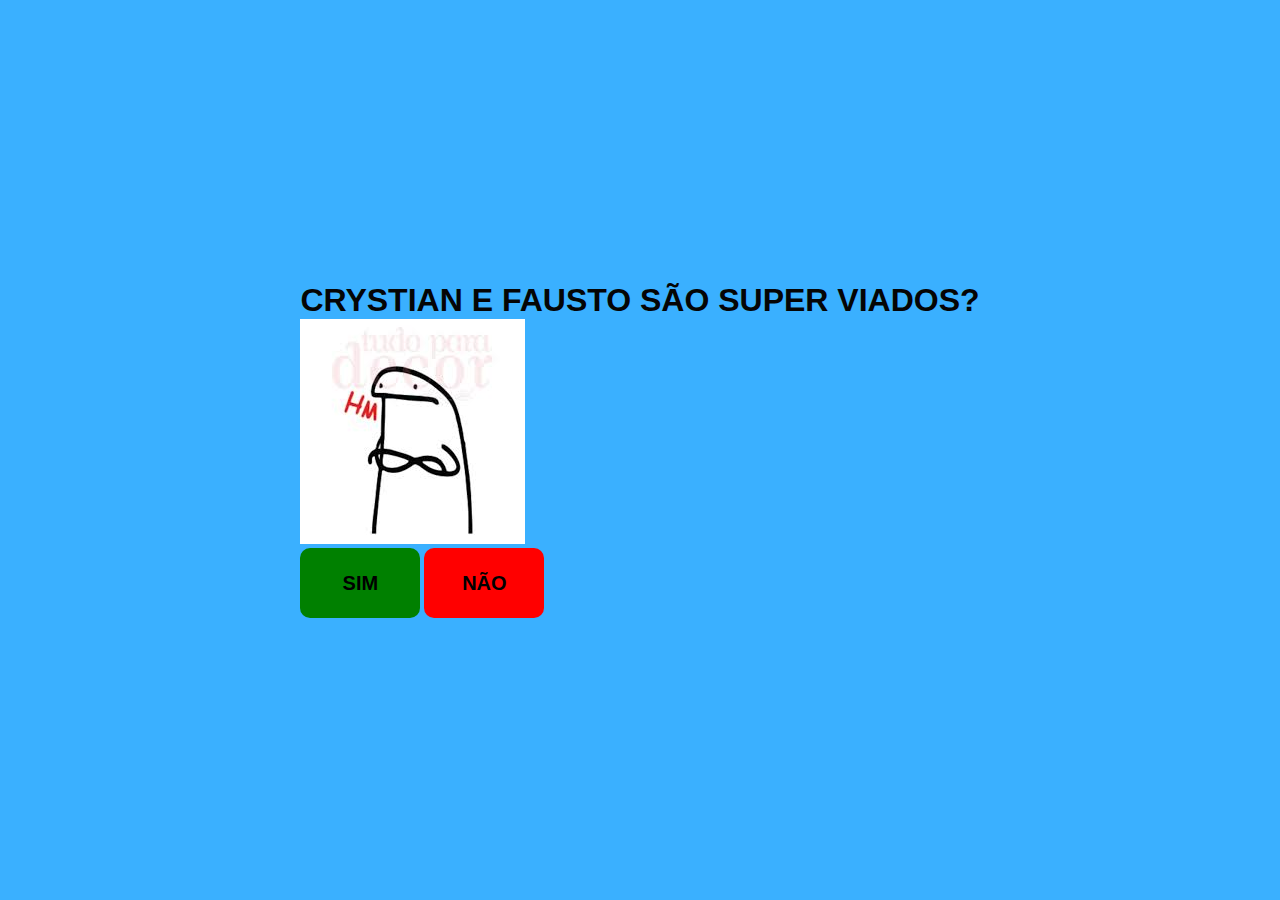
<file: papagaio/index.html>
<!DOCTYPE html>
<html lang="en">

<head>
    <meta charset="UTF-8">
    <meta name="viewport" content="width=device-width, initial-scale=1.0">
    <title>Document</title>
    <link rel="stylesheet" href="style/style.css" >
</head>
<body>
    <main>
        <div class="contemt">
            <h1>Crystian e Fausto são super viados?</h1>
            <img src="assets/images.JPEG" alt="Crystian e Fausto são super viados?">

                 <div>
            <button class="yes" onclick="sim()"><h2>SIM</h2></button>
            <button class="not" onclick="desvia(this)" onmouseover="desvia(this)"><h2>NÃO</h2></button>
        </div>
    </div>
    <script src="./js/inex.js"></script>
</main>
</body>

</html>
</file>
<file: papagaio/style/style.css>
/*resetando o css dos nossos elementos html*/
*{
    margin: 0;
    padding: 0;
}

/*estilizando a main*/
main{
    width: 100vw;
    height: 100vh;
    background-color: rgb(58, 176, 255);
    display: flex;
    justify-content: center;
    align-items: center;
}

.content img{
    width: 300px;
    height: fit-content;
    margin-bottom: 30px;
}

.content{
    background-color: white;
    padding: 30px;
    border-radius: 30px;
    display: flex;
    flex-direction: column;  
    justify-content: center;
    align-items: center;  
}

h1{
    color: rgb(5, 5, 5);
    text-transform: uppercase;
    font-family: Verdana, Geneva, Tahoma, sans-serif;
}

.not{
    background-color: red;
    border: none;
    width: 120px;
    height: 70px;
    border-radius: 10px;
    color: rgb(0, 0, 0);
}
.yes{
    background-color: green;
    border: none;
    width: 120px;
    height: 70px;
    border-radius: 10px;
    color: rgb(0, 0, 0);
}
</file>
